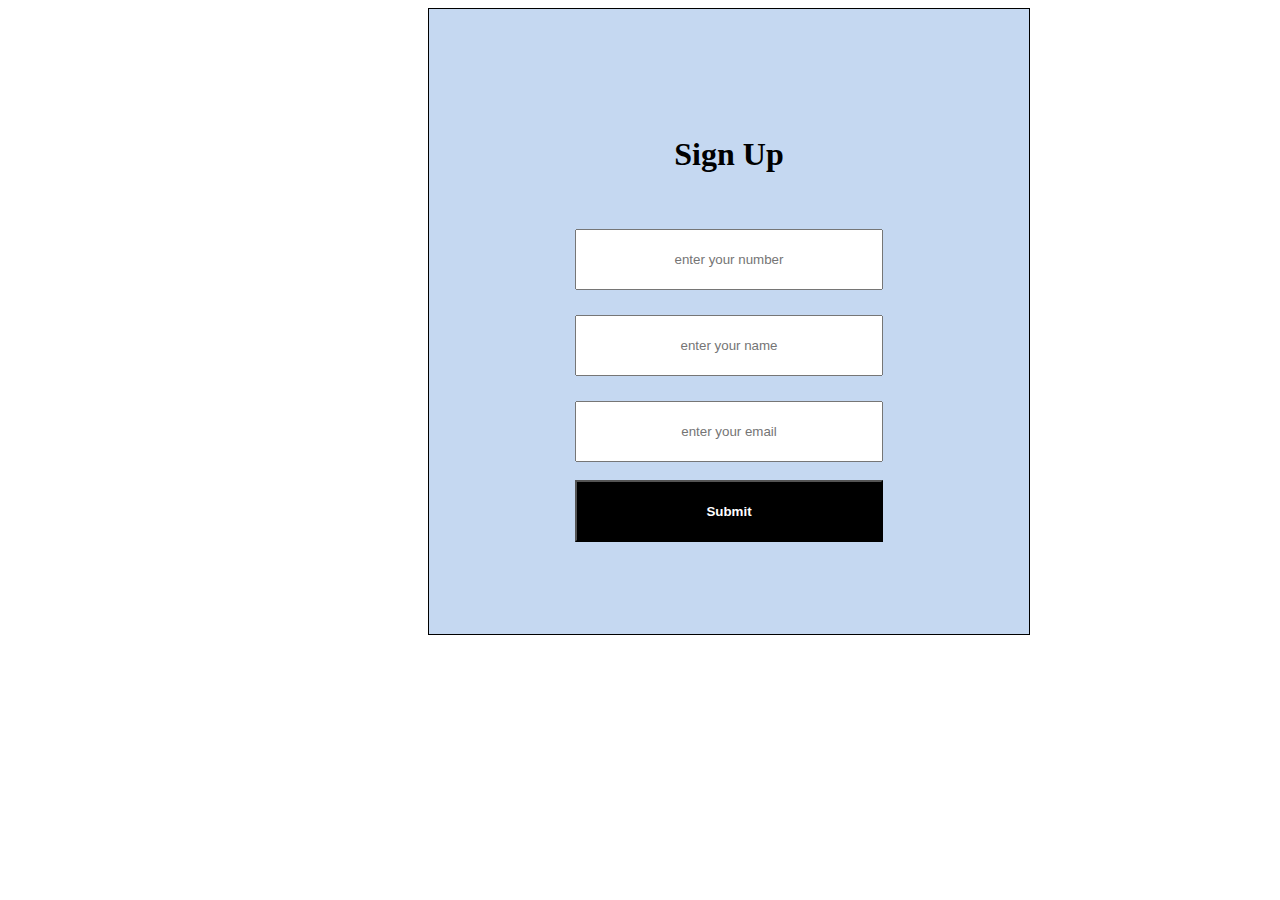
<file: account.html>
<!DOCTYPE html>
<html lang="en">
<head>
    <meta charset="UTF-8">
    <meta name="viewport" content="width=device-width, initial-scale=1.0">
    <title>Document</title>
    <style>
        *{
            text-align: justify;
            text-align: center;
        }
        div{
            justify-content: center;
            margin-left: 420px;
            width: 600px;
            height: 625px;
            background-color: rgba(165, 194, 233, 0.644);
            border:1px solid black;
    
        }
        button{
            width: 308px;
            height: 62px;
            color: rgb(255, 255, 255);
            background-color: rgb(0, 0, 0);
            font-weight: bolder;
        }
        input{
            /* background-color: blueviolet; */
            width: 300px;
            height: 55px;
            /* margin-top: 40px; */
        }
        h2{
            padding: 30px;
            text-align: center;
            font-size: xx-large;
            font-weight: bolder;
            padding-top: 100px;
        }
    </style>
</head>
<body>
    <div>
        <h2>Sign Up</h2>
        <form action="">
            <!-- <label for="">CONTACT NUMBER</label> -->
            <input type="text" placeholder="enter your number" ><br>
            <!-- <label for="">NAME: </label> -->
            <input type="text" placeholder="enter your name" style="margin: 25px;"><br>
            <!-- <label for="">EMAIL</label> -->
            <input type="email" placeholder="enter your email"><br><br>
            <button>Submit</button>

        </form>
    </div>
</body>
</html>
</file>
